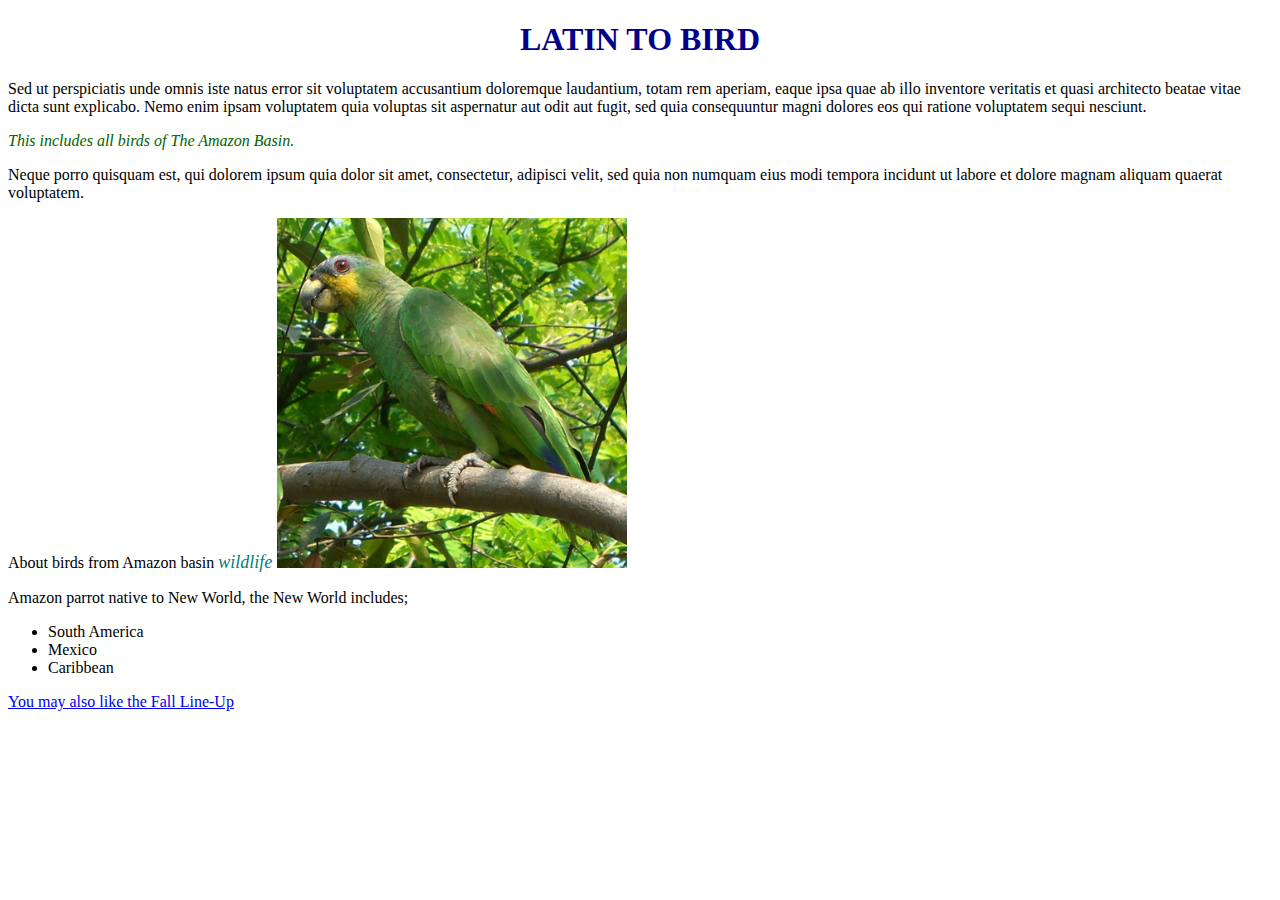
<file: index.html>
<!DOCTYPE html>
<html>
	<head>
		<meta charset="utf-8">
			<link href="style.css" type="text/css" rel="stylesheet">

		<title>Latin to Birds</title>
	</head>
	<body>


		<h1> Latin to Bird </h1>
		<p>Sed ut perspiciatis unde omnis iste natus error sit voluptatem accusantium doloremque laudantium, totam rem aperiam, eaque ipsa quae ab illo inventore veritatis et quasi architecto beatae vitae dicta sunt explicabo. Nemo enim ipsam voluptatem quia voluptas sit aspernatur aut odit aut fugit, sed quia consequuntur magni dolores eos qui ratione voluptatem sequi nesciunt. </p>
		<p id="Amazon"> This includes all birds of The Amazon Basin.
		</p>

		<p>Neque porro quisquam est, qui dolorem ipsum quia dolor sit amet, consectetur, adipisci velit, sed quia non numquam eius modi tempora incidunt ut labore et dolore magnam aliquam quaerat voluptatem.
		</p>
		
		<p>About birds from Amazon basin <a class="wildlife" target="_blank" href="http://wwf.panda.org">wildlife <img src="Amazona_amazonica_2c.jpg" class="parrot"></a>
		</p>

		<p>Amazon parrot native to New World, the New World includes;
		</p>

		<ul>
			<li>South America</li>

			<li>Mexico</li>

			<li>Caribbean</li>
		</ul>
					
	<p> <a href="index2.html">You may also like the Fall Line-Up</a>
	</p>

	</body>
</html>
</file>
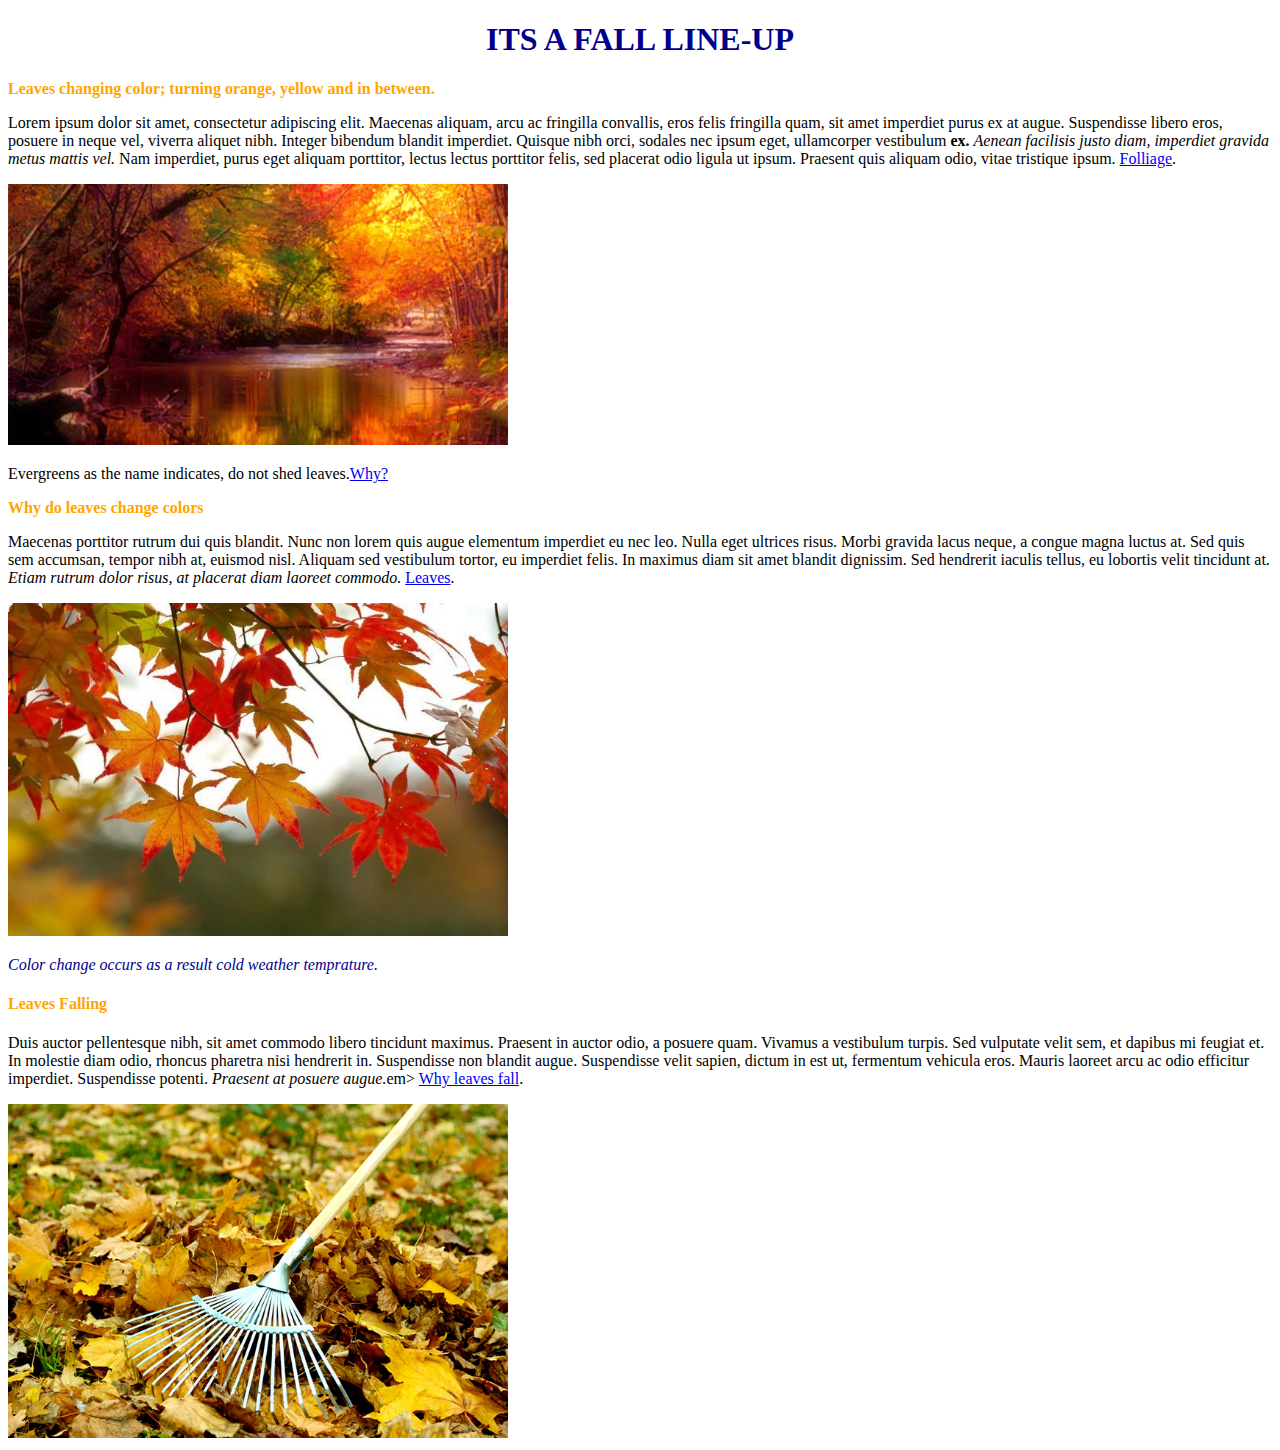
<file: index2.html>
<!DOCTYPE html>
<html>
	<head>
		<meta charset="utf-8">
			<link href="style.css" type="text/css"rel="stylesheet">

		<title>Its a Fall Line-Up </title>
	</head>
	<body>
		<h1 id="header2"> Its a Fall Line-Up</h1>

		<h2>Leaves changing color; turning orange, yellow and in between.</h2>
		<p> 
		Lorem ipsum dolor sit amet, consectetur adipiscing elit. Maecenas aliquam, arcu ac fringilla convallis, eros felis fringilla quam, sit amet imperdiet purus ex at augue. Suspendisse libero eros, posuere in neque vel, viverra aliquet nibh. Integer bibendum blandit imperdiet. Quisque nibh orci, sodales nec ipsum eget, ullamcorper vestibulum <strong>ex.</strong> <em>Aenean facilisis justo diam, imperdiet gravida metus mattis vel.</em> Nam imperdiet, purus eget aliquam porttitor, lectus lectus porttitor felis, sed placerat odio ligula ut ipsum. Praesent quis aliquam odio, vitae tristique ipsum. 
		<a target="_blank" href="http://www.yankeefoliage.com"> Folliage</a>.
		</p>
		<div><img src="16-Fall-Scenic.jpg"class="image1"></div> 

		<p class="evergreens"> Evergreens as the name indicates, do not shed leaves.<a target="_blank" href="http://www.gardenguides.com/126323-evergreens-keep-leaves.html">Why?</a>
		</p>

		<h3> Why do leaves change colors </h3>

		<p> 
		Maecenas porttitor rutrum dui quis blandit. Nunc non lorem quis augue elementum imperdiet eu nec leo. Nulla eget ultrices risus. Morbi gravida lacus neque, a congue magna luctus at. Sed quis sem accumsan, tempor nibh at, euismod nisl. Aliquam sed vestibulum tortor, eu imperdiet felis. In maximus diam sit amet blandit dignissim. Sed hendrerit iaculis tellus, eu lobortis velit tincidunt at. <em>Etiam rutrum dolor risus, at placerat diam laoreet commodo.</em> <a href="http://www.sciencemadesimple.com"> Leaves</a>.
		</p>
		<div><img src="fall_leaves_1_.jpg" class="image2"></div>

		<p id="color"> Color change occurs as a result cold weather temprature.</p>

		<h4>Leaves Falling</h4>
		<p> 
		Duis auctor pellentesque nibh, sit amet commodo libero tincidunt maximus. Praesent in auctor odio, a posuere quam. Vivamus a vestibulum turpis. Sed vulputate velit sem, et dapibus mi feugiat et. In molestie diam odio, rhoncus pharetra nisi hendrerit in. Suspendisse non blandit augue. Suspendisse velit sapien, dictum in est ut, fermentum vehicula eros. Mauris laoreet arcu ac odio efficitur imperdiet. Suspendisse potenti. <em>Praesent at posuere augue.</em>em> <a target="_blank" href="http://blog.nwf.org/2014/09/why-leaves-fall-from-trees-in-autumn/"> Why leaves fall</a>.
		</p>

		<div><img src="fall-cleanup-small.jpg" class="image3">
		</div>

	</body>
</html>
</file>
<file: style.css>
body {
	font-family: geneva;
	font-size: 12;

}
h1 {
	color: darkblue;
	text-align: center;
	text-transform: uppercase;
	font-family: geneva;
}

h2, h3, h4 { 
	color: orange;
	font-size: 16px; 
}

.image1 {
	width: 500px;
}

.image2 {
	width: 500px
	 }

.image3 {
	width: 500px
	 }

#Amazon {
	color: darkgreen;
	font-style: italic;
}

.parrot {
	height: 350px;
}

a.wildlife {
	color: teal;
	font-size: 18px;
	font-style: italic;
	text-decoration: none;
}

a:hover {
	color: darkblue;
	font-style: normal;
	;
}

.Leaves { 
	color: green;
}

#color {
	color: darkblue;
	font-style: italic;
}

.color:hover {
	cursor: default;
	color: orange;
	font-family: arial;
}
</file>
